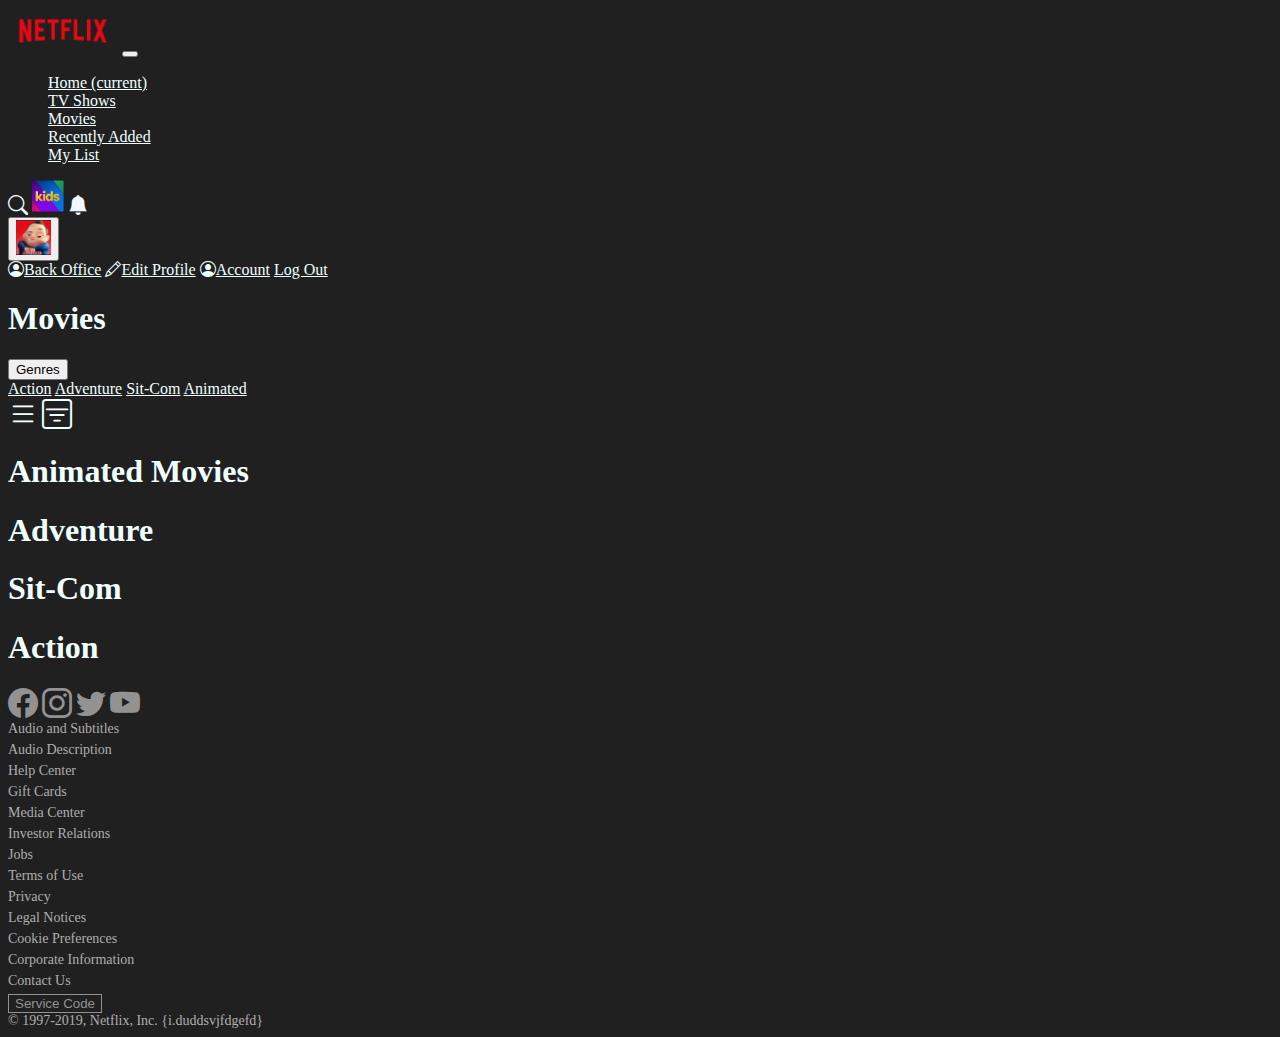
<file: index.html>
<!DOCTYPE html>
<html lang="en">

<head>
  <meta charset="UTF-8" />
  <meta http-equiv="X-UA-Compatible" content="IE=edge" />
  <meta name="viewport" content="width=device-width, initial-scale=1.0" />
  <link rel="stylesheet" href="https://cdn.jsdelivr.net/npm/bootstrap@4.6.1/dist/css/bootstrap.min.css"
    integrity="sha384-zCbKRCUGaJDkqS1kPbPd7TveP5iyJE0EjAuZQTgFLD2ylzuqKfdKlfG/eSrtxUkn" crossorigin="anonymous" />

  <link rel="stylesheet" href="https://cdn.jsdelivr.net/npm/bootstrap-icons@1.8.3/font/bootstrap-icons.css" />
  <link href="/styles.css" rel="stylesheet" />

  <title>Netflix Clone</title>
</head>

<body>
  <div class="container">
    <nav class="navbar navbar-expand-lg navbar-dark px-0">
      <a class="navbar-brand" href="#"><img src="./assets/netflix_logo.png" alt="Netflix logo" height="46" /></a>
      <button class="navbar-toggler" type="button" data-toggle="collapse" data-target="#navbarSupportedContent"
        aria-controls="navbarSupportedContent" aria-expanded="false" aria-label="Toggle navigation">
        <span class="navbar-toggler-icon"></span>
      </button>

      <div class="collapse navbar-collapse" id="navbarSupportedContent">
        <ul class="navbar-nav mr-auto">
          <li class="nav-item active">
            <a class="nav-link" href="#">Home <span class="sr-only">(current)</span></a>
          </li>
          <li class="nav-item active">
            <a class="nav-link" href="#">TV Shows</a>
          </li>
          <li class="nav-item active">
            <a class="nav-link" href="#"> Movies </a>
          </li>
          <li class="nav-item active">
            <a class="nav-link" href="#"> Recently Added </a>
          </li>
          <li class="nav-item active">
            <a class="nav-link" href="#">My List</a>
          </li>
        </ul>
        <div>
          <i class="bi bi-search nav-icons mx-3 align-middle"></i>
          <img class="nav-icons mx-2" src="./assets/kids_icon.png" alt="kids_icon" width="32" height="32" />
          <i class="bi bi-bell-fill nav-icons mx-2 align-middle"></i>
          <div class="dropdown d-inline-block">
            <button class="btn dropdown-toggle text-white" type="button" id="dropdownMenuButton" data-toggle="dropdown"
              aria-expanded="false">
              <img src="./assets/avatar.png" alt="kids_icon" width="35" height="35" />
            </button>
            <div class="dropdown-menu dropdown-menu-right" aria-labelledby="dropdownMenuButton">
              <a class="dropdown-item" href="./backoffice.html"><i class="bi bi-person-circle mr-2"></i>Back Office</a>
              <a class="dropdown-item" href="/profile page.html"><i class="bi bi-pencil mr-2"></i>Edit Profile</a>
              <a class="dropdown-item" href="#"><i class="bi bi-person-circle mr-2"></i>Account</a>
              <a class="dropdown-item" href="#">Log Out</a>
            </div>
          </div>
        </div>
      </div>
    </nav>
  </div>

  <div class="container mb-4">
    <div class="d-flex ml-2 align-items-center">
      <h1>Movies</h1>
      <div class="dropdown d-inline-block mx-4">
        <button class="btn dropdown-toggle text-white border" type="button" id="dropdownMenuButton"
          data-toggle="dropdown" aria-expanded="false">
          Genres
        </button>
        <div class="dropdown-menu dropdown-menu-right" aria-labelledby="dropdownMenuButton">
          <a class="dropdown-item" href="#" data-toggle="collapse" data-target="#actionMovies">Action</a>
          <a class="dropdown-item" href="#" data-toggle="collapse" data-target="#adventureMovies">Adventure</a>
          <a class="dropdown-item" href="#" data-toggle="collapse" data-target="#sitcomMovies">Sit-Com</a>
          <a class="dropdown-item" href="#" data-toggle="collapse" data-target="#animatedMovies">Animated</a>
        </div>
      </div>

      <div class="ml-auto mr-2">
        <i class="bi bi-list selected-icons"></i>
        <i class="bi bi-filter-square selected-icons"></i>
      </div>
    </div>
  </div>

  <section class="" id="animatedMovies">
    <div class="container">
      <h1>Animated Movies</h1>
      <div class="row mt-2" id="animated"></div>
    </div>
  </section>

  <section class="" id="adventureMovies">
    <div class="container">
      <h1>Adventure</h1>
      <div class="row" id="adventure"></div>
    </div>
  </section>

  <section class="" id="sitcomMovies">
    <div class="container">
      <h1>Sit-Com</h1>
      <div class="row" id="sitcom"></div>
    </div>
  </section>

  <section class="" id="actionMovies">
    <div class="container">
      <h1>Action</h1>
      <div class="row mt-2" id="action"></div>
    </div>
  </section>



  <div class="container d-flex justify-content-center">
    <footer class="mt-5">
      <div class="container mt-4">
        <div class="row mb-2">
          <div class="col text-left">
            <i class="bi bi-facebook footer-icons pr-3"></i>
            <i class="bi bi-instagram footer-icons pr-3"></i>
            <i class="bi bi-twitter footer-icons pr-3"></i>
            <i class="bi bi-youtube footer-icons pr-3"></i>
          </div>
        </div>
        <div class="row mb-2">
          <div class="col-3 text-left footer-text">Audio and Subtitles</div>
          <div class="col-3 text-left footer-text">Audio Description</div>
          <div class="col-3 text-left footer-text">Help Center</div>
          <div class="col-3 text-left footer-text">Gift Cards</div>
          <div class="col-3 text-left footer-text">Media Center</div>
          <div class="col-3 text-left footer-text">Investor Relations</div>
          <div class="col-3 text-left footer-text">Jobs</div>
          <div class="col-3 text-left footer-text">Terms of Use</div>
          <div class="col-3 text-left footer-text">Privacy</div>
          <div class="col-3 text-left footer-text">Legal Notices</div>
          <div class="col-3 text-left footer-text">Cookie Preferences</div>
          <div class="col-3 text-left footer-text">Corporate Information</div>
          <div class="col-3 text-left footer-text">Contact Us</div>
        </div>
        <button class="service-btn mb-3">Service Code</button>
        <div class="footer-text">
          © 1997-2019, Netflix, Inc. {i.duddsvjfdgefd}
        </div>
      </div>
    </footer>
  </div>

  <script src="https://cdn.jsdelivr.net/npm/jquery@3.5.1/dist/jquery.slim.min.js"
    integrity="sha384-DfXdz2htPH0lsSSs5nCTpuj/zy4C+OGpamoFVy38MVBnE+IbbVYUew+OrCXaRkfj"
    crossorigin="anonymous"></script>
  <script src="https://cdn.jsdelivr.net/npm/bootstrap@4.6.1/dist/js/bootstrap.bundle.min.js"
    integrity="sha384-fQybjgWLrvvRgtW6bFlB7jaZrFsaBXjsOMm/tB9LTS58ONXgqbR9W8oWht/amnpF"
    crossorigin="anonymous"></script>
  <script>
    const attachMovies = async (category) => {
      try {
        const options = {
          method: "GET",
          headers: {
            Authorization:
              "Bearer eyJhbGciOiJIUzI1NiIsInR5cCI6IkpXVCJ9.eyJfaWQiOiI2MmEzNDM5MzdmZmQ0OTAwMTU4YTdhOWMiLCJpYXQiOjE2NTUyMDM2MTMsImV4cCI6MTY1NjQxMzIxM30.ozVgl19lKNBmQ3TeP-LfrHL4ak2PqE9Lj3nhDMHEg0k",
          },
        };

        const response = await fetch(
          `https://striveschool-api.herokuapp.com/api/movies/${category}`,
          options
        );

        const movies = await response.json();

        movies.forEach((movie) => {
          const adventuremovies = document.getElementById(`${category}`);
          adventuremovies.innerHTML += `<div class="col-md-2 pr-0">
                                            <a href="/backoffice.html?_id=${movie._id}&category=${movie.category}">
                                              <div class="card mt-3">
                                                <img src="${movie.imageUrl}" class="card-img-top posters" alt="...">
                                                  <div class="card-body">
                                                  <h5 class="card-title">${movie.name}</h5>
                                                  <p class="card-text">${movie.description}</p>
                                                  </div>
                                              </div>
                                            </a>
                                          </div>`;
        });
      } catch (err) {
        console.log(err);
      }
    };
    window.onload = () => {
      attachMovies("adventure");
      attachMovies("action");
      attachMovies("animated");
      attachMovies("sitcom")
    };
  </script>
</body>

</html>
</file>
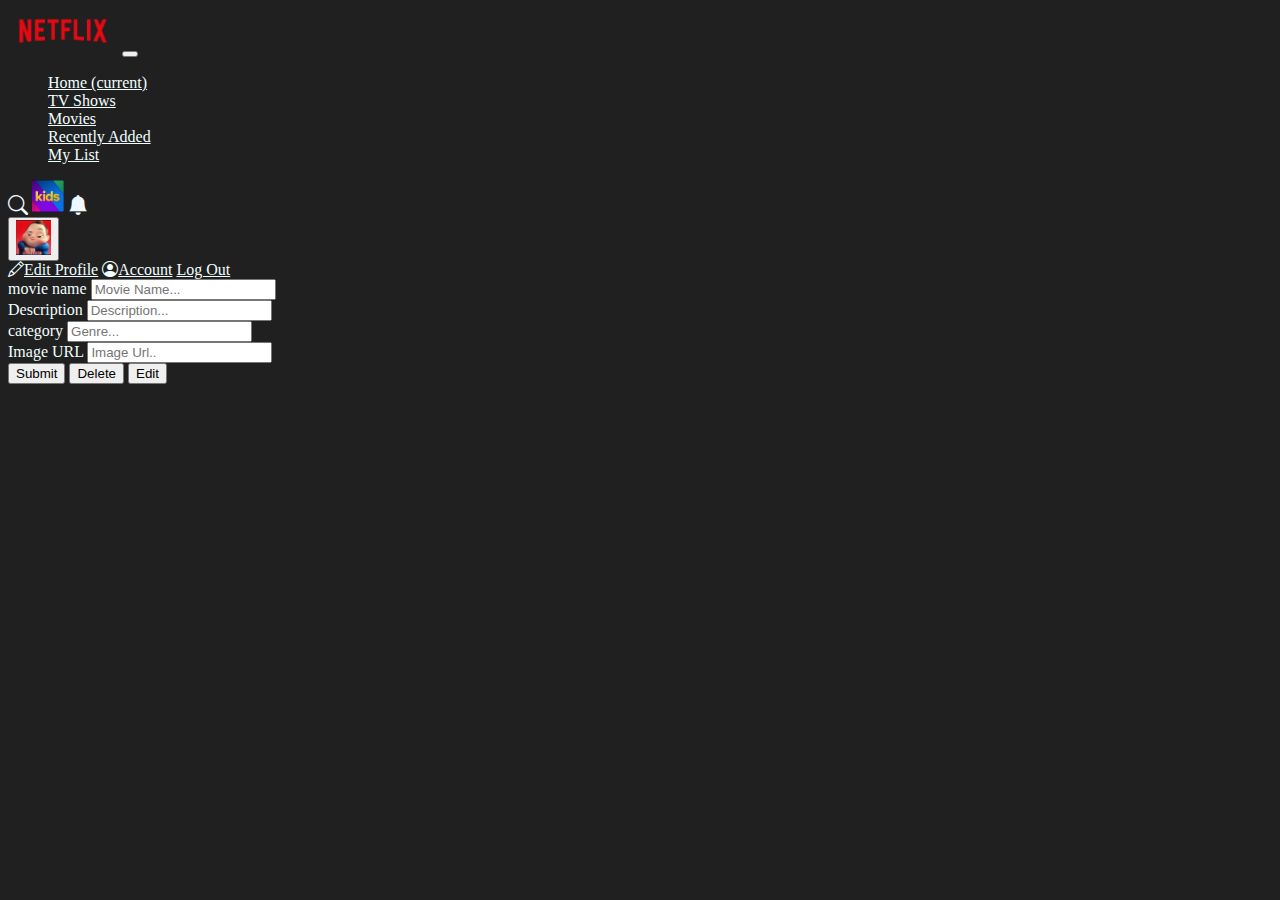
<file: backoffice.html>
<!DOCTYPE html>
<html lang="en">

<head>
  <meta charset="UTF-8" />
  <meta http-equiv="X-UA-Compatible" content="IE=edge" />
  <meta name="viewport" content="width=device-width, initial-scale=1.0" />
  <link rel="stylesheet" href="https://cdn.jsdelivr.net/npm/bootstrap@4.6.1/dist/css/bootstrap.min.css"
    integrity="sha384-zCbKRCUGaJDkqS1kPbPd7TveP5iyJE0EjAuZQTgFLD2ylzuqKfdKlfG/eSrtxUkn" crossorigin="anonymous" />

  <link rel="stylesheet" href="./styles.css" />
  <link rel="stylesheet" href="https://cdn.jsdelivr.net/npm/bootstrap-icons@1.8.3/font/bootstrap-icons.css" />
  <title>Netflix Clone</title>
</head>

<body>
  <div class="container">
    <nav class="navbar navbar-expand-lg navbar-dark px-0">
      <a class="navbar-brand" href="#"><img src="./assets/netflix_logo.png" alt="Netflix logo" height="46" /></a>
      <button class="navbar-toggler" type="button" data-toggle="collapse" data-target="#navbarSupportedContent"
        aria-controls="navbarSupportedContent" aria-expanded="false" aria-label="Toggle navigation">
        <span class="navbar-toggler-icon"></span>
      </button>

      <div class="collapse navbar-collapse" id="navbarSupportedContent">
        <ul class="navbar-nav mr-auto">
          <li class="nav-item active">
            <a class="nav-link" href="./index.html">Home <span class="sr-only">(current)</span></a>
          </li>
          <li class="nav-item active">
            <a class="nav-link" href="#">TV Shows</a>
          </li>
          <li class="nav-item active">
            <a class="nav-link" href="#"> Movies </a>
          </li>
          <li class="nav-item active">
            <a class="nav-link" href="#"> Recently Added </a>
          </li>
          <li class="nav-item active">
            <a class="nav-link" href="#">My List</a>
          </li>
        </ul>
        <div>
          <i class="bi bi-search nav-icons mx-3 align-middle"></i>
          <img class="nav-icons mx-2" src="./assets/kids_icon.png" alt="kids_icon" width="32" height="32" />
          <i class="bi bi-bell-fill nav-icons mx-2 align-middle"></i>
          <div class="dropdown d-inline-block">
            <button class="btn dropdown-toggle text-white" type="button" id="dropdownMenuButton" data-toggle="dropdown"
              aria-expanded="false">
              <img src="./assets/avatar.png" alt="kids_icon" width="35" height="35" />
            </button>
            <div class="dropdown-menu dropdown-menu-right" aria-labelledby="dropdownMenuButton">
              <a class="dropdown-item" href="/profile page.html"><i class="bi bi-pencil mr-2"></i>Edit Profile</a>
              <a class="dropdown-item" href="#"><i class="bi bi-person-circle mr-2"></i>Account</a>
              <a class="dropdown-item" href="#">Log Out</a>
            </div>
          </div>
        </div>
      </div>
    </nav>
  </div>

  <!-- <div class="container mb-4">
    <div class="d-flex ml-2 align-items-center">
      <h1>TV Shows</h1>
      <div class="dropdown d-inline-block mx-4">
        <button class="btn dropdown-toggle text-white border" type="button" id="dropdownMenuButton"
          data-toggle="dropdown" aria-expanded="false">
          Genres
        </button>
        <div class="dropdown-menu dropdown-menu-right" aria-labelledby="dropdownMenuButton">
          <a class="dropdown-item" href="#">Action</a>
          <a class="dropdown-item" href="#">Adventure</a>
          <a class="dropdown-item" href="#">Sitcom</a>
          <a class="dropdown-item" href="#">Science Fiction</a>
          <a class="dropdown-item" href="#">Anime</a>
        </div>
      </div>

      <div class="ml-auto mr-2">
        <i class="bi bi-list selected-icons"></i>
        <i class="bi bi-filter-square selected-icons"></i>
      </div>
    </div>
  </div> -->
  <div class="container">
    <div class="row justify-content-center">
      <div class="col-md-6">
        <form onsubmit="attachMovies(event)">
          <div class="form-group">
            <label for="name">movie name</label>
            <input id="name" type="text" class="form-control" placeholder="Movie Name..." />
          </div>
          <div class="form-group">
            <label for="description">Description</label>
            <input id="description" type="text" class="form-control" placeholder="Description..." />
          </div>
          <div class="form-group">
            <label for="category">category</label>
            <input id="category" type="text" class="form-control" placeholder="Genre..." />
          </div>
          <div class="form-group">
            <label for="imageUrl">Image URL</label>
            <input id="imageUrl" type="url" class="form-control" placeholder="Image Url.." />
          </div>

          <button type="submit" class="btn btn-primary">Submit</button>
          <button type="button" class="btn btn-danger" onclick="deleteMovie()">
            Delete
          </button>
          <button type="button" class="btn btn-secondary" onclick="editOptions()">
            Edit
          </button>
        </form>
      </div>
    </div>
  </div>
  <script src="https://cdn.jsdelivr.net/npm/jquery@3.5.1/dist/jquery.slim.min.js"
    integrity="sha384-DfXdz2htPH0lsSSs5nCTpuj/zy4C+OGpamoFVy38MVBnE+IbbVYUew+OrCXaRkfj"
    crossorigin="anonymous"></script>
  <script src="https://cdn.jsdelivr.net/npm/bootstrap@4.6.1/dist/js/bootstrap.bundle.min.js"
    integrity="sha384-fQybjgWLrvvRgtW6bFlB7jaZrFsaBXjsOMm/tB9LTS58ONXgqbR9W8oWht/amnpF"
    crossorigin="anonymous"></script>
  <script>
    const attachMovies = async (event) => {
      try {
        event.preventDefault();

        const movies = {
          name: document.getElementById("name").value,
          description: document.getElementById("description").value,
          category: document.getElementById("category").value,
          imageUrl: document.getElementById("imageUrl").value,
        };

        const options = {
          method: "POST",
          body: JSON.stringify(movies),
          headers: {
            "Content-Type": "application/json",
            Authorization:
              "Bearer eyJhbGciOiJIUzI1NiIsInR5cCI6IkpXVCJ9.eyJfaWQiOiI2MmEzNDM5MzdmZmQ0OTAwMTU4YTdhOWMiLCJpYXQiOjE2NTUyMDM2MTMsImV4cCI6MTY1NjQxMzIxM30.ozVgl19lKNBmQ3TeP-LfrHL4ak2PqE9Lj3nhDMHEg0k",
          },
        };
        const response = await fetch(
          "https://striveschool-api.herokuapp.com/api/movies",
          options
        );
        window.location.assign("./index.html")
      } catch (error) {
        console.log(error);
      }
    };

    // DELETE Method

    const movieId = new URLSearchParams(window.location.search).get("_id");

    const movieCategory = new URLSearchParams(window.location.search).get("category");

    const deleteMovie = async () => {
      try {
        const options = {
          method: "DELETE",

          headers: {
            "Content-Type": "application/json",
            Authorization:
              "Bearer eyJhbGciOiJIUzI1NiIsInR5cCI6IkpXVCJ9.eyJfaWQiOiI2MmEzNDM5MzdmZmQ0OTAwMTU4YTdhOWMiLCJpYXQiOjE2NTUyMDM2MTMsImV4cCI6MTY1NjQxMzIxM30.ozVgl19lKNBmQ3TeP-LfrHL4ak2PqE9Lj3nhDMHEg0k",
          },
        };

        const response = await fetch(
          "https://striveschool-api.herokuapp.com/api/movies/" + movieId,
          options
        );
        window.location.assign("./index.html")
      } catch (error) {
        console.log(error);
      }
    };

    //Display data on Edit

    window.onload = async () => {
      try {
        const movieEdit = await fetch("https://striveschool-api.herokuapp.com/api/movies/" + movieCategory, {
          method: "GET",
          headers: {
            "Authorization": "Bearer eyJhbGciOiJIUzI1NiIsInR5cCI6IkpXVCJ9.eyJfaWQiOiI2MmEzNDM5MzdmZmQ0OTAwMTU4YTdhOWMiLCJpYXQiOjE2NTUyMDM2MTMsImV4cCI6MTY1NjQxMzIxM30.ozVgl19lKNBmQ3TeP-LfrHL4ak2PqE9Lj3nhDMHEg0k",

          }
        })

        const response = await movieEdit.json()

        const getMovie = response.filter((singleMovie) => { return singleMovie._id === movieId })[0]
        console.log(getMovie)


        let allInputs = document.querySelectorAll("input")
        allInputs.forEach((input) => {
          input.value = getMovie[input.id]
        })
      } catch (err) {
        console.log(err)
      }
    }


    // PUT Method

    const editOptions = async () => {
      try {
        const movies = {
          name: document.getElementById("name").value,
          description: document.getElementById("description").value,
          category: document.getElementById("category").value,
          imageUrl: document.getElementById("imageUrl").value,
        };

        const movieEdit = await fetch(
          "https://striveschool-api.herokuapp.com/api/movies/" + movieId,
          {
            method: "PUT",
            body: JSON.stringify(movies),
            headers: {
              "Content-Type": "application/json",
              Authorization:
                "Bearer eyJhbGciOiJIUzI1NiIsInR5cCI6IkpXVCJ9.eyJfaWQiOiI2MmEzNDM5MzdmZmQ0OTAwMTU4YTdhOWMiLCJpYXQiOjE2NTUyMDM2MTMsImV4cCI6MTY1NjQxMzIxM30.ozVgl19lKNBmQ3TeP-LfrHL4ak2PqE9Lj3nhDMHEg0k",
            },
          }
        );
        const response = await movieEdit.json();
        window.location.assign("./index.html")

        /* const selectedMovie = response.filter((firstMovie) => { return firstMovie._id === movieId })[0];
        console.log(selectedMovie); */
      } catch (error) {
        console.log(error);
      }
    };


  </script>
</body>

</html>
</file>
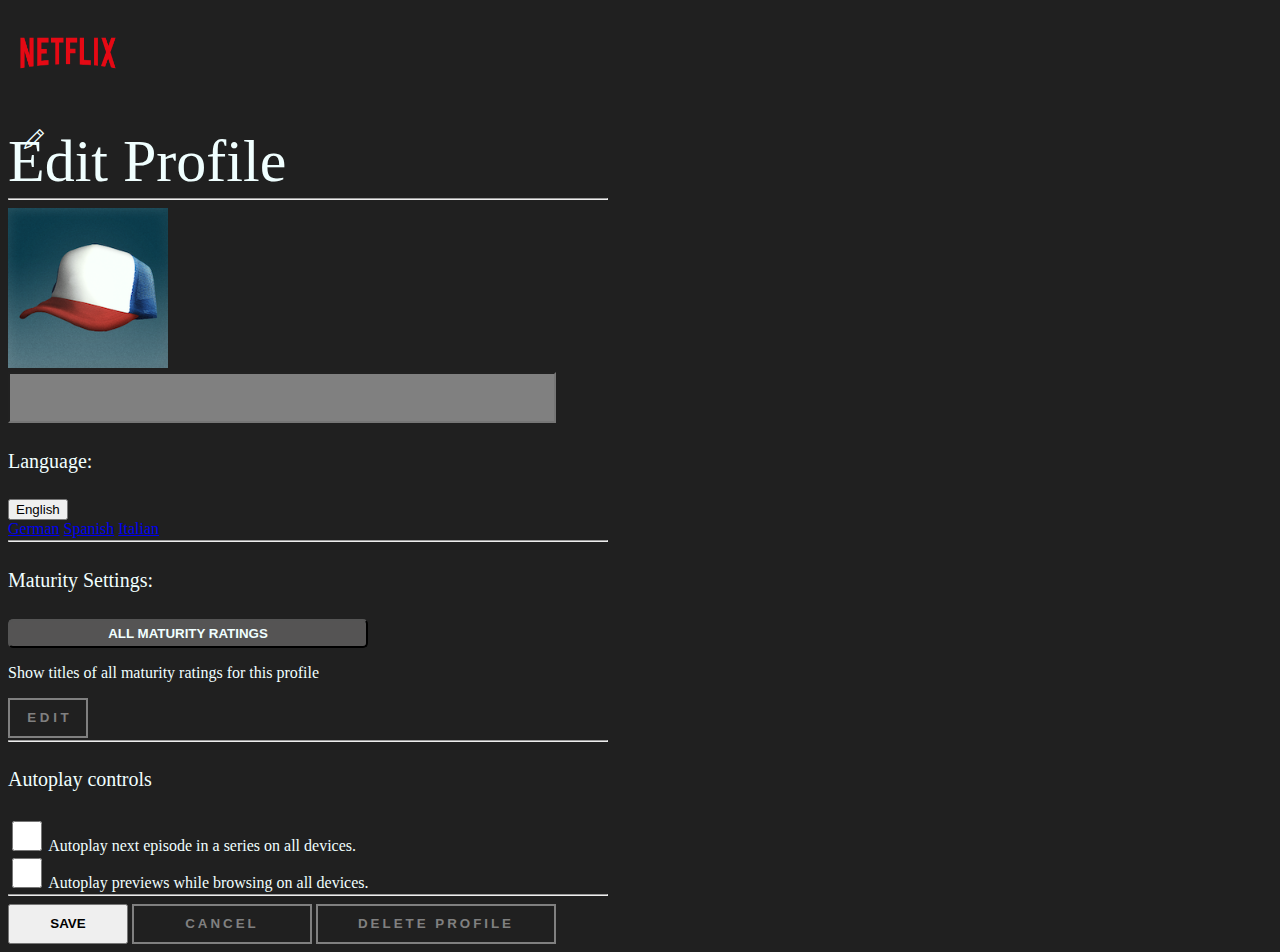
<file: profile page.html>
<!DOCTYPE html>
<html lang="en">
  <head>
    <meta charset="UTF-8" />
    <meta http-equiv="X-UA-Compatible" content="IE=edge" />
    <meta name="viewport" content="width=device-width, initial-scale=1.0" />

    <link
      rel="stylesheet"
      href="https://cdn.jsdelivr.net/npm/bootstrap@4.6.1/dist/css/bootstrap.min.css"
      integrity="sha384-zCbKRCUGaJDkqS1kPbPd7TveP5iyJE0EjAuZQTgFLD2ylzuqKfdKlfG/eSrtxUkn"
      crossorigin="anonymous"
    />

    <link rel="stylesheet" href="./profile page.css" />
    <link
      rel="stylesheet"
      href="https://cdn.jsdelivr.net/npm/bootstrap-icons@1.8.3/font/bootstrap-icons.css"
    />
    <title>Netflix Profile</title>
  </head>
  <body>
    <div class="container-fluid top-section">
      <img
        src="./assets/netflix_logo.png"
        class="netflix-logo"
        alt="Netflix logo"
        height="46"
      />
    </div>

    <div class="container">
      <h1>Edit Profile</h1>
      <hr />
      <div class="row">
        <div class="col-4 pr-1">
          <img
            src="./assets/media/netflix profile pic.png"
            class="profile-pic"
          />
          <i class="bi bi-pencil edit-badge"></i>
        </div>
        <div class="col-8 pl-1">
          <input type="text" />
          <h4 class="mt-5">Language:</h4>
          <div class="dropdown d-inline-block mb-3">
            <button
              class="btn dropdown-toggle text-white border"
              type="button"
              id="dropdownMenuButton"
              data-toggle="dropdown"
              aria-expanded="false"
            >
              English
            </button>
            <div
              class="dropdown-menu dropdown-menu-left"
              aria-labelledby="dropdownMenuButton"
            >
              <a class="dropdown-item" href="#">German</a>
              <a class="dropdown-item" href="#">Spanish</a>
              <a class="dropdown-item" href="#">Italian</a>
            </div>
          </div>
          <hr />
          <h4 class="mt-3 mb-2">Maturity Settings:</h4>
          <button class="maturity-btn mb-2"><b>ALL MATURITY RATINGS</b></button>
          <p>Show titles of all maturity ratings for this profile</p>
          <button class="edit-btn mb-4"><b>E D I T</b></button>
          <hr />
          <h4>Autoplay controls</h4>

          <div class="autoplay d-flex">
            <input type="checkbox" id="autoplay" name="autoplay" />
            <label class="ml-2" for="autoplay"
              >Autoplay next episode in a series on all devices.</label
            >
          </div>

          <div class="autoplay d-flex">
            <input type="checkbox" id="autoplay" name="autoplay" />
            <label class="ml-2 mb-4" for="autoplay"
              >Autoplay previews while browsing on all devices.</label
            >
          </div>
        </div>
        <div class="col-12 mb-4">
          <hr />
          <button class="save-btn mr-2 mt-2"><b>SAVE</b></button>
          <button class="cancel-btn mr-2 ml-2 mt-2"><b>CANCEL</b></button>
          <button class="delete-btn mr-2 ml-2 mt-2">
            <b>DELETE PROFILE</b>
          </button>
        </div>
      </div>
    </div>
  </body>
</html>
</file>
<file: styles.css>
body {
    background-color: #202020;
    color: azure;
}

.container {
    max-width: 1400px;
}

.nav-icons {
    color: aliceblue;
    font-size: 20px;
}

#selected {
    display: flex;
}

.selected-icons {
    font-size: 30px;
}

img {
    cursor: pointer;
}

img:hover {
    opacity: 0.5;
}

footer {
    width: 800px;
}


.footer-icons {
    font-size: 30px;
    color: rgb(146, 146, 146);
}

.footer-text {
    color: rgb(175, 174, 174);
    margin-bottom: 5px;
    font-size: 14px;
}

ul li {
    list-style: none;
    color: rgb(146, 146, 146);
    ;
}

.service-btn {
    background-color: #202020;
    color: rgb(146, 146, 146);
    border: 1px solid rgb(146, 146, 146);
}

.card {
    background-color: inherit;
    object-fit: contain;
}

.card img {
    object-fit: cover;
    width: auto;
    height: 150px;

}

a {
    color: azure;
}

a:hover {
    color: inherit;
    text-decoration: none;
}
</file>
<file: profile page.css>
body {
    background-color: #202020;
    color: azure;
}

.netflix-logo {
    width: 120px;
    height: 60px;
    margin-top: 15px;
}

.container {
    max-width: 600px;
}

h1 {
    margin-bottom: 1px;
    font-weight: 400;
    font-size: 60px;
}

h4 {
    font-weight: 450;
    font-size: 20px;
}

hr {
    background-color: gray;
    margin-top: 2px;
}

img {
    cursor: pointer;
}

img:hover {
    opacity: 0.5;
}

.edit-badge {
    position: absolute;
    cursor: pointer;
    left: 1.5rem;
    top: 8rem;
    font-size: 20px;
}

.profile-pic {
    height: 160px;
    width: 160px;
}

input {
    width: 90%;
    background-color: gray;
    color: azure;
    height: 45px;
    cursor: pointer;
}

.dropdown-toggle::after {
    margin-left: 2rem;
}

.maturity-btn {
    color: azure;
    background-color: rgb(85, 84, 84);
    border-radius: 5px;
    padding: 5px 10px;
    width: 60%;
}

.edit-btn {
    background-color: #202020;
    color: gray;
    border: 2px solid gray;
    width: 80px;
    height: 40px
}

.maturity-btn p {
    font-weight: 500;
}

input[type="checkbox"] {
    height: 30px;
    width: 30px;
}

.save-btn {
width: 20%;
height: 40px;
}

.save-btn:hover {
    background-color: rgb(94, 94, 94);
    color: azure;
}

.cancel-btn {
width: 30%;
height: 40px;
color: gray;
border: 2px solid gray;
background: none;
letter-spacing: 3px;

}

.delete-btn {
width: 40%;
height: 40px;
color: gray;
border: 2px solid gray;
background: none;
letter-spacing: 3px;
}
</file>
